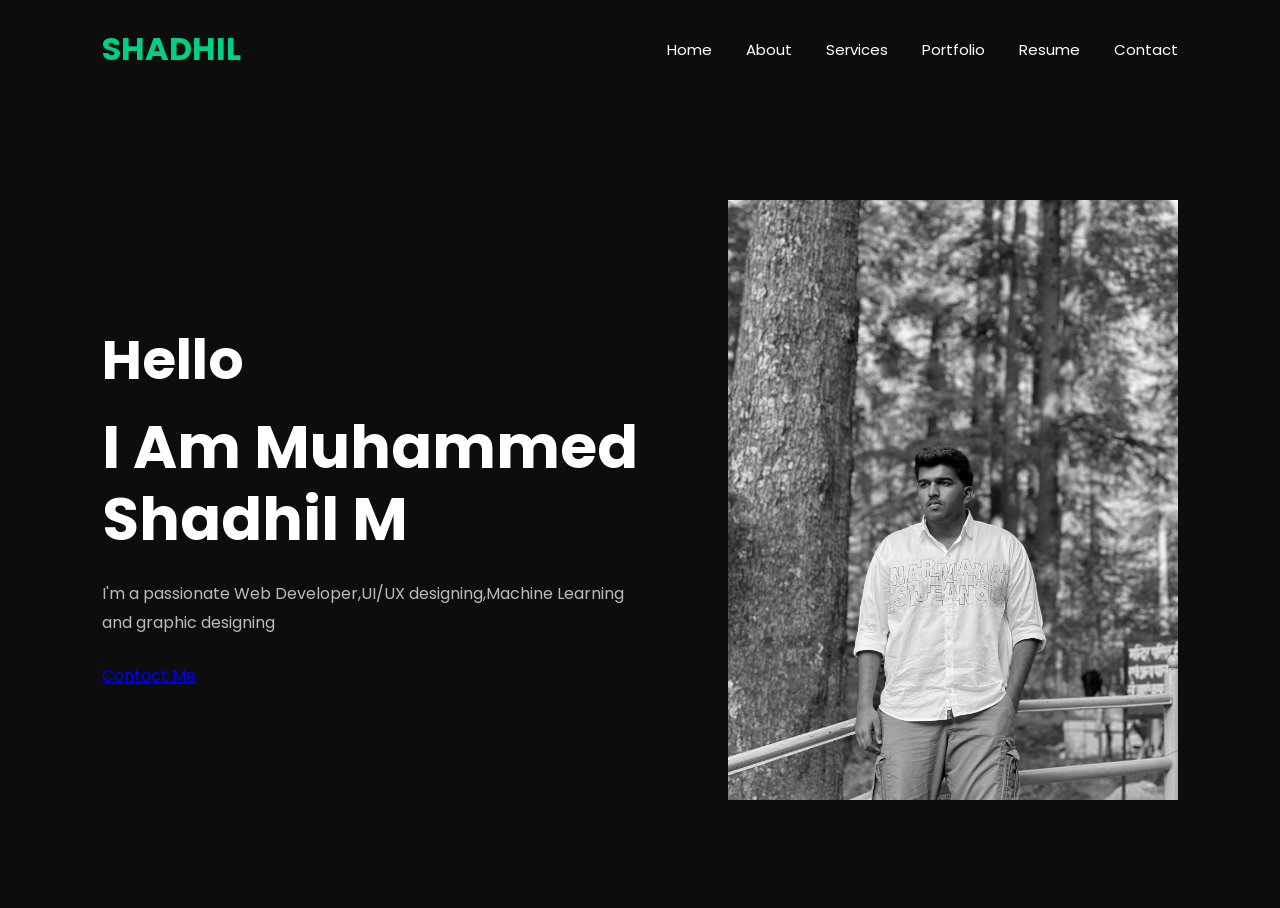
<file: protfolio/index.html>
<!DOCTYPE html>
<html lang="en">
<head>
    <meta charset="UTF-8">
    <meta name="viewport" content="width=device-width, initial-scale=1.0">
    <title>My Portfolio</title>
    <link rel="stylesheet" href="style.css">

    <!-- Google Font -->
    <link href="https://fonts.googleapis.com/css2?family=Poppins:wght@300;400;500;600;700&display=swap" rel="stylesheet">
</head>
<body>

    <!-- Header -->
    <header>
        <div class="logo">SHADHIL</div>

        <nav>
            <a href="index.html">Home</a>
            <a href="about.html">About</a>
            <a href="Service.html">Services</a>
            <a href="protfolio.html">Portfolio</a>
            <a href="Resume.html">Resume</a>
            <a href="Contact.html">Contact</a>
        </nav>
    </header>

    <!-- Hero Section -->
    <section class="hero">

        <div class="hero-text">

            <h3>Hello</h3>

            <h1>
                I Am <span></span>Muhammed Shadhil M
            </h1>

            <p>
                I'm a passionate Web Developer,UI/UX designing,Machine Learning and graphic designing
            </p>

            <a href="Contact.html"btn">Contact Me</a>

        </div>

        <div class="hero-image">
            <img src="profile.png.jpg" alt="Profile" >
        </div>

    </section>

</body>
</html>
</file>
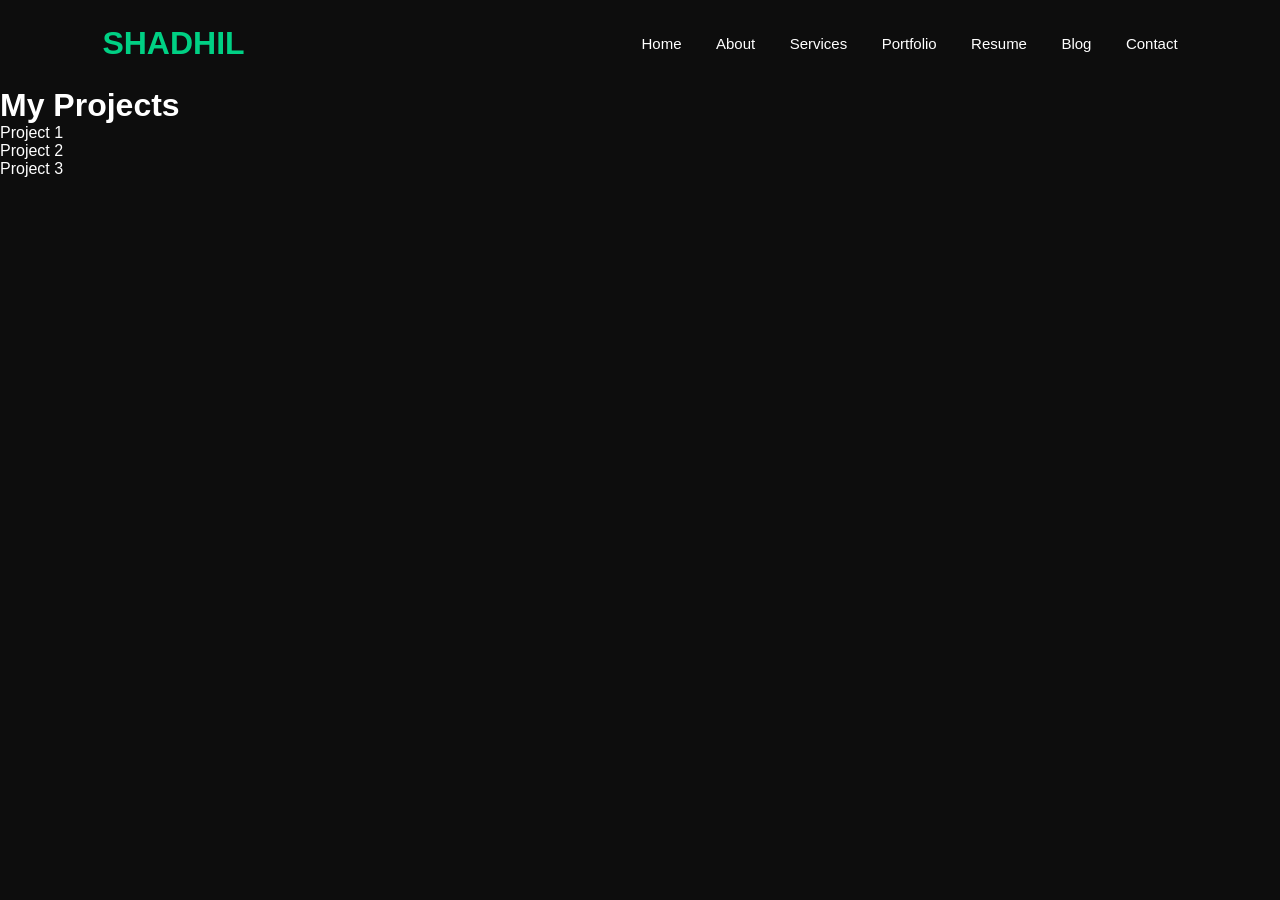
<file: protfolio/protfolio.html>
<!DOCTYPE html>
<html>
<head>
<title>Portfolio</title>
<link rel="stylesheet" href="style.css">
</head>
<body>

<header>
<div class="logo">SHADHIL</div>

<nav>
<a href="index.html">Home</a>
<a href="about.html">About</a>
<a href="services.html">Services</a>
<a href="portfolio.html">Portfolio</a>
<a href="resume.html">Resume</a>
<a href="blog.html">Blog</a>
<a href="contact.html">Contact</a>
</nav>

</header>

<div class="page">

<h1>My Projects</h1>

<p>Project 1</p>
<p>Project 2</p>
<p>Project 3</p>

</div>

</body>
</html>
</file>
<file: protfolio/style.css>
*{
    margin:0;
    padding:0;
    box-sizing:border-box;
    font-family:'Poppins',sans-serif;
}

body{
    background:#0d0d0d;
    color:white;
}

/* Header */

header{
    width:100%;
    padding:25px 8%;
    display:flex;
    justify-content:space-between;
    align-items:center;
}

.logo{
    font-size:32px;
    font-weight:700;
    color:#00d084;
}

nav a{
    color:white;
    text-decoration:none;
    margin-left:30px;
    font-size:15px;
    transition:.3s;
}

nav a:hover{
    color:#00d084;
}

/* Hero */

.hero{
    width:100%;
    min-height:90vh;
    display:flex;
    justify-content:space-between;
    align-items:center;
    padding:0 8%;
}

.hero-text{
    max-width:550px;
}

.hero-text h3{
    font-size:55px;
    margin-bottom:10px;
}

.hero-text h1{
    font-size:60px;
    line-height:1.2;
}

.hero-text span{
    color:#00d084;
}

.hero-text p{
    margin:25px 0;
    color:#bbbbbb;
    line-height:1.8;
}

.btn{
    display:inline-block;
    padding:14px 35px;
    border:2px solid #00d084;
    border-radius:40px;
    color:white;
    text-decoration:none;
    transition:.4s;
}

.btn:hover{
    background:#00d084;
    color:black;
}

/* Image */

.hero-image{
    width:450px;
}

.hero-image img{
    width:100%;
    filter:grayscale(100%);
}

/* Responsive */

@media(max-width:900px){

header{
    flex-direction:column;
}

nav{
    margin-top:20px;
}

.hero{
    flex-direction:column-reverse;
    text-align:center;
    padding-top:40px;
}

.hero-image{
    width:320px;
    margin-bottom:40px;
}

.hero-text h1{
    font-size:45px;
}

.hero-text h3{
    font-size:40px;
}

}
</file>
